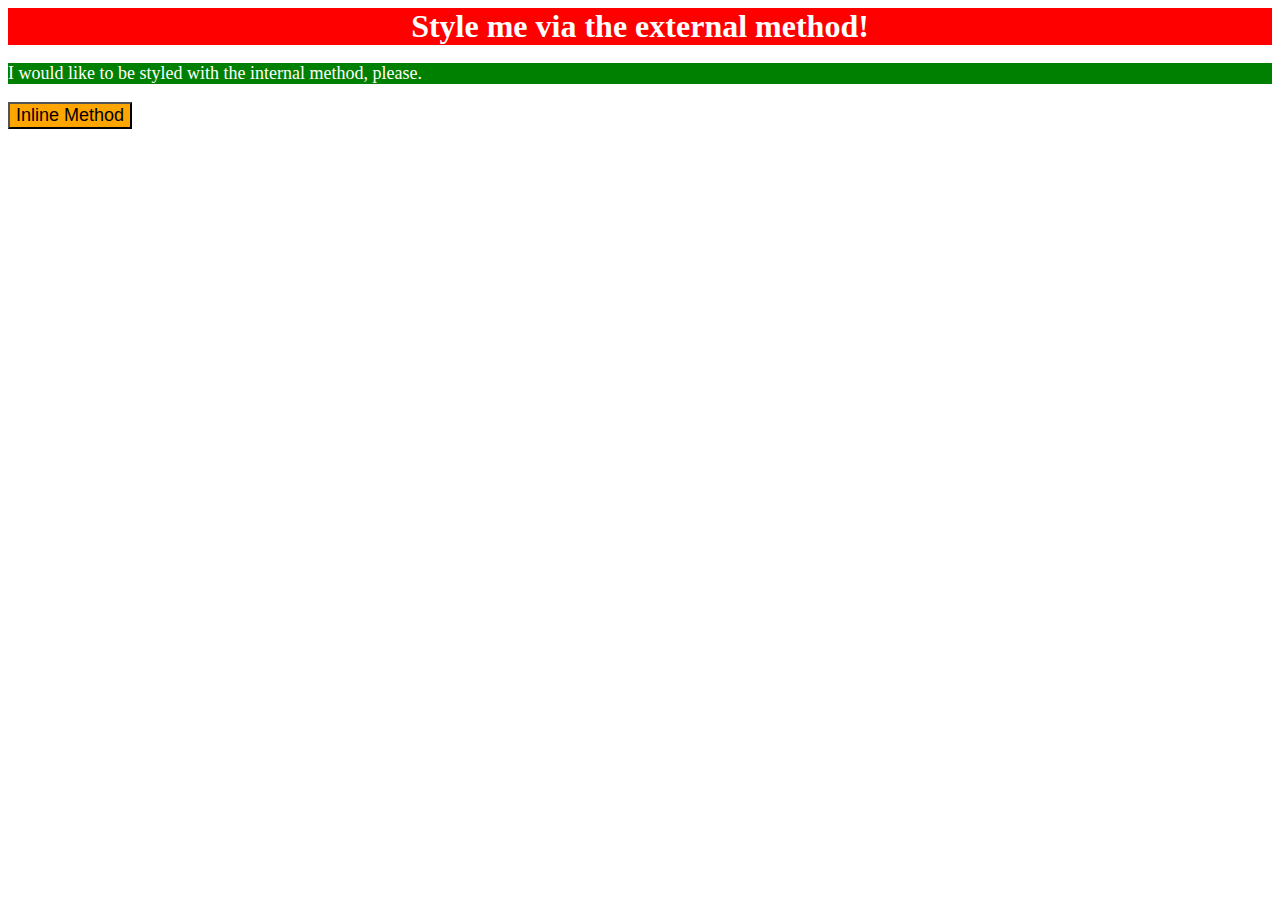
<file: 01-css-methods/index.html>
<!DOCTYPE html>
<html lang="es">
  <head>
    <meta charset="UTF-8">
    <meta http-equiv="X-UA-Compatible" content="IE=edge">
    <meta name="viewport" content="width=device-width, initial-scale=1.0">

    <link rel="stylesheet" href="styles.css"/>

    <style>
        p{
            background-color: green;
            color: white;
            font-size: 18px;
        }
    </style>
    
    <title>Methods for Adding CSS</title>
  </head>
  <body>
    <div>Style me via the external method!</div>
    <p>I would like to be styled with the internal method, please.</p>
    <button style="background-color: orange; font-size: 18px;">Inline Method</button>
  </body>
</html>
</file>
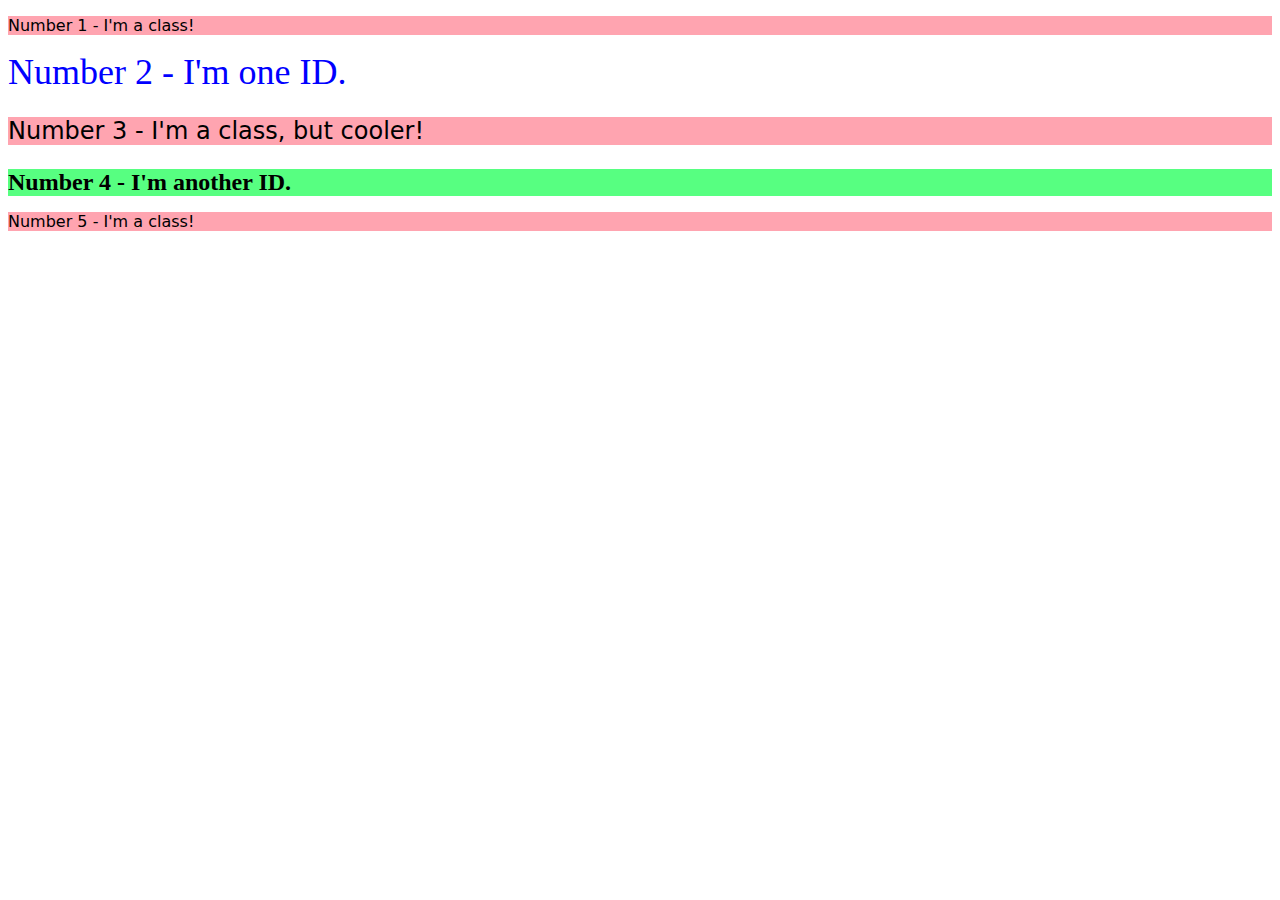
<file: 02-class-id-slectors/index.html>
<!DOCTYPE html>
<html lang="en">
  <head>
    <meta charset="UTF-8">
    <meta http-equiv="X-UA-Compatible" content="IE=edge">
    <meta name="viewport" content="width=device-width, initial-scale=1.0">
    <title>Class and ID Selectors</title>
    <link rel="stylesheet" href="styles.css">
  </head>
  <body>
    <p class="same">Number 1 - I'm a class!</p>
    <div id="number2">Number 2 - I'm one ID.</div>
    <p class="same size">Number 3 - I'm a class, but cooler!</p>
    <div id="number4" class="size">Number 4 - I'm another ID.</div>
    <p class="same">Number 5 - I'm a class!</p>
  </body>
</html>
</file>
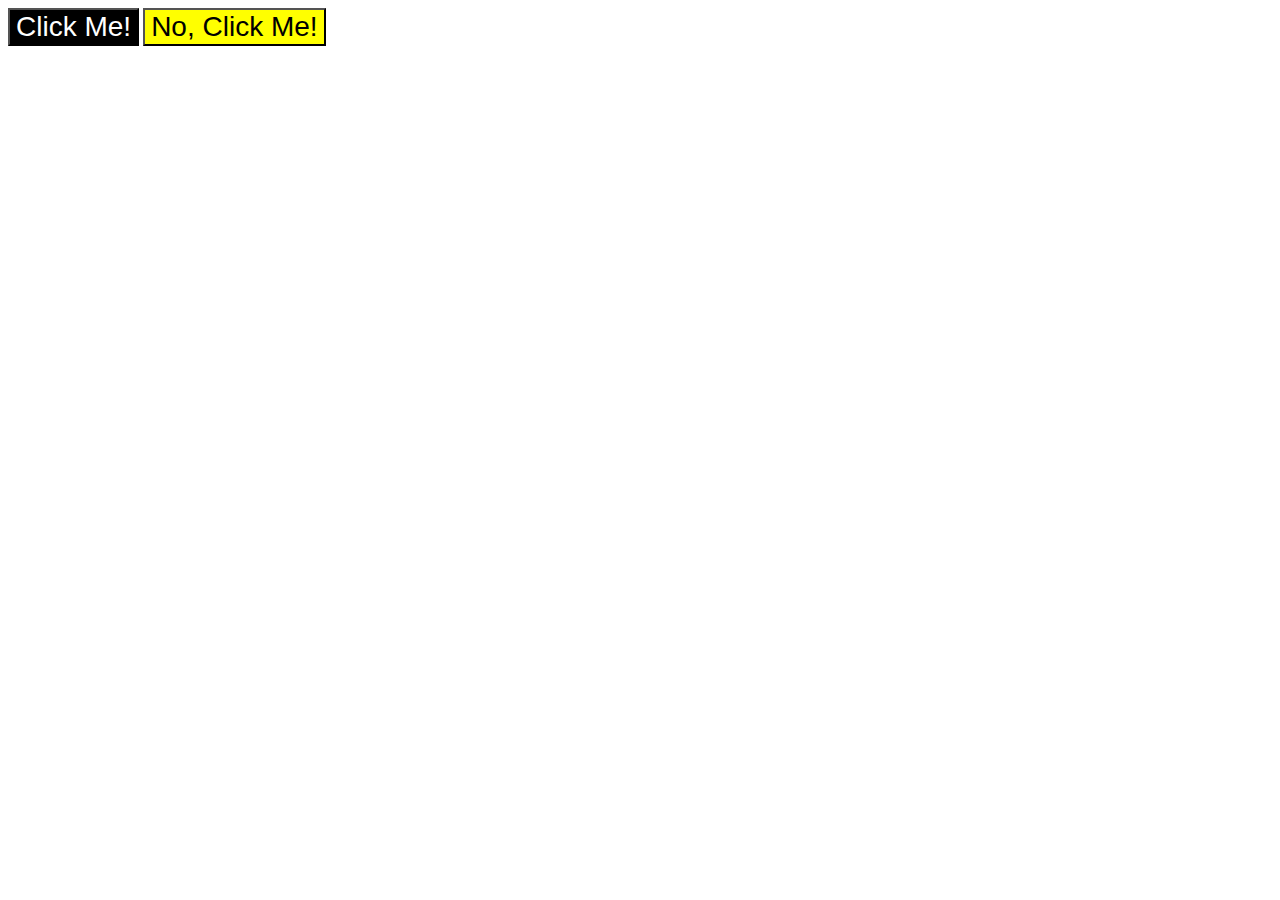
<file: 03-grouping-selectors/index.html>
<!DOCTYPE html>
<html lang="en">
  <head>
    <meta charset="UTF-8">
    <meta http-equiv="X-UA-Compatible" content="IE=edge">
    <meta name="viewport" content="width=device-width, initial-scale=1.0">
    <title>Grouping Selectors</title>
    <link rel="stylesheet" href="styles.css">
  </head>
  <body>
    <button class="si">Click Me!</button>
    <button class="no">No, Click Me!</button>
  </body>
</html>
</file>
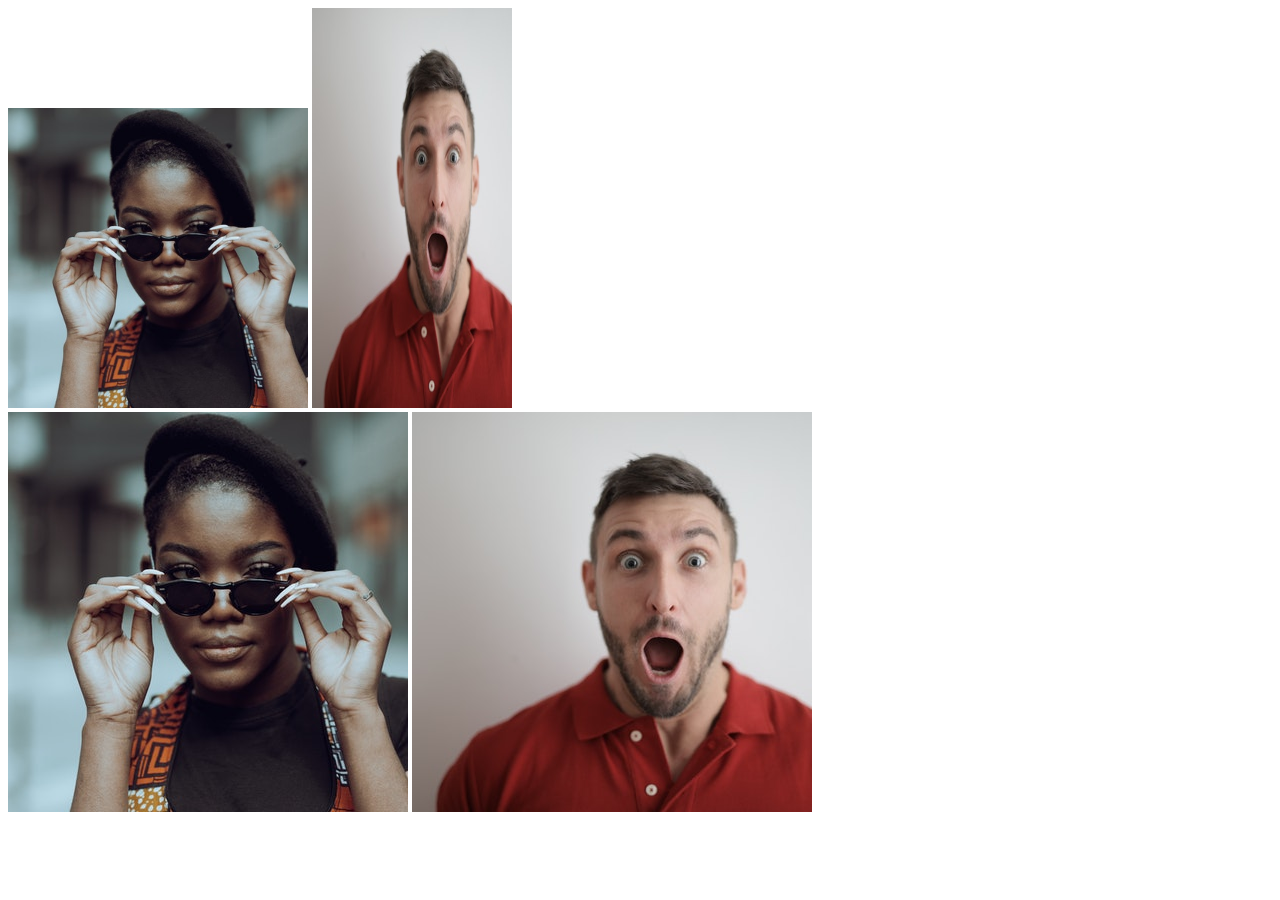
<file: 04-chaining-selectors/index.html>
<!DOCTYPE html>
<html lang="en">
  <head>
    <meta charset="UTF-8">
    <meta http-equiv="X-UA-Compatible" content="IE=edge">
    <meta name="viewport" content="width=device-width, initial-scale=1.0">
    <title>Chaining Selectors</title>
    <link rel="stylesheet" href="styles.css">
  </head>
  <body>
    <!-- Check image source path. Review Foundations lesson - Links and Images -->
    <!-- Use the classes BELOW this line -->
    <div>
      <img class="avatar propor" src="../04-chaining-selectors/images/pexels-katho-mutodo-8434791.jpg" alt="Woman with glasses">
      <img class="avatar distor" src="../04-chaining-selectors/images/pexels-andrea-piacquadio-3777931.jpg" alt="Man with surprised expression">
    </div>
    <!-- Use the classes ABOVE this line -->
    <div>
      <img class="original propor" src="../04-chaining-selectors/images/pexels-katho-mutodo-8434791.jpg" alt="Woman with glasses">
      <img class="original distor" src="../04-chaining-selectors/images/pexels-andrea-piacquadio-3777931.jpg" alt="Man with surprised expression">
    </div>
  </body>
</html>
</file>
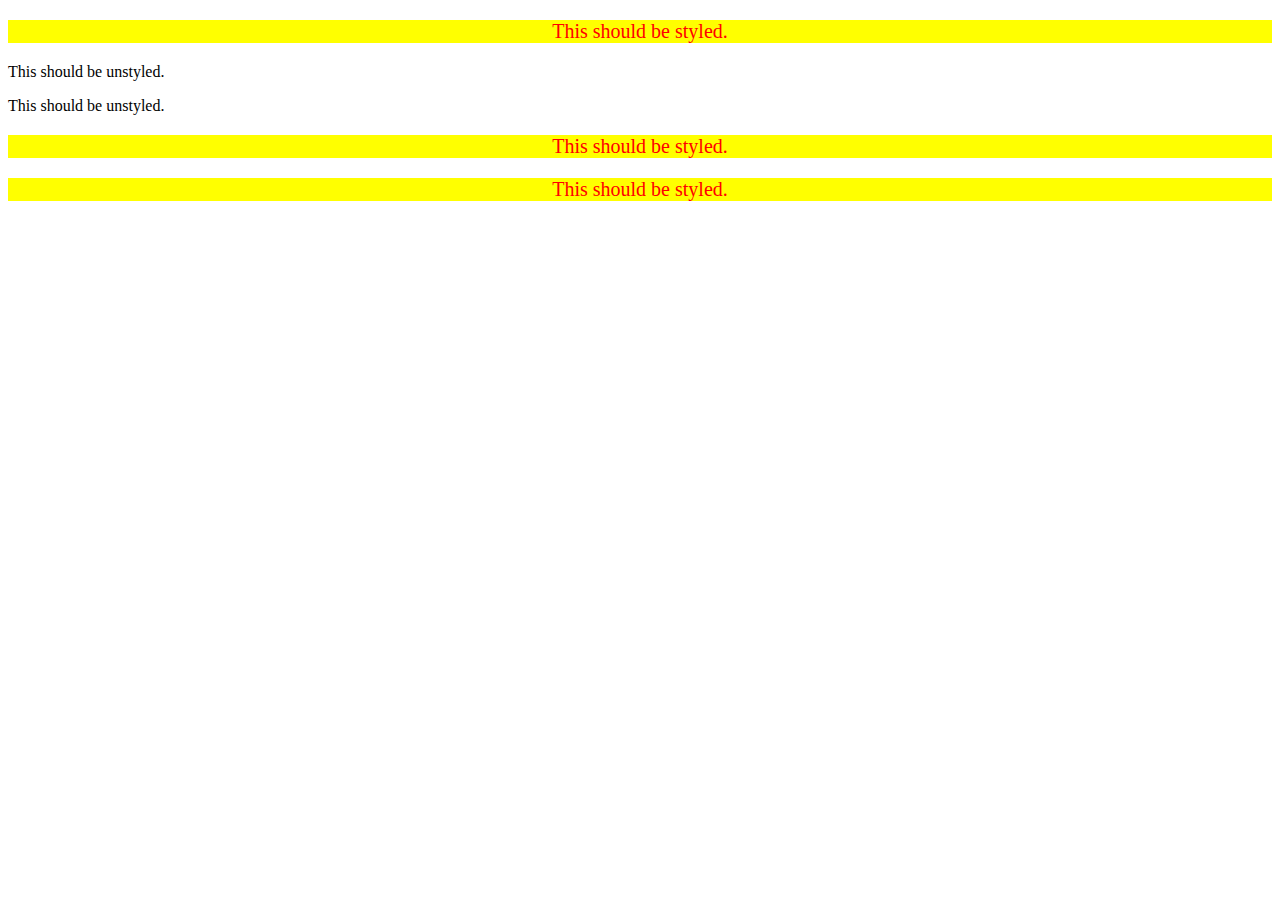
<file: 05-descendant-combinator/index.html>
<!DOCTYPE html>
<html lang="en">
  <head>
    <meta charset="UTF-8">
    <meta http-equiv="X-UA-Compatible" content="IE=edge">
    <meta name="viewport" content="width=device-width, initial-scale=1.0">
    <title>Descendant Combinator</title>
    <link rel="stylesheet" href="styles.css">
  </head>
  <body>
    <div class="container">
      <p class="text">This should be styled.</p>
    </div>
    <p class="text">This should be unstyled.</p>
    <p class="text">This should be unstyled.</p>
    <div class="container">
      <p class="text">This should be styled.</p>
      <p class="text">This should be styled.</p>
    </div>
  </body>
</html>
</file>
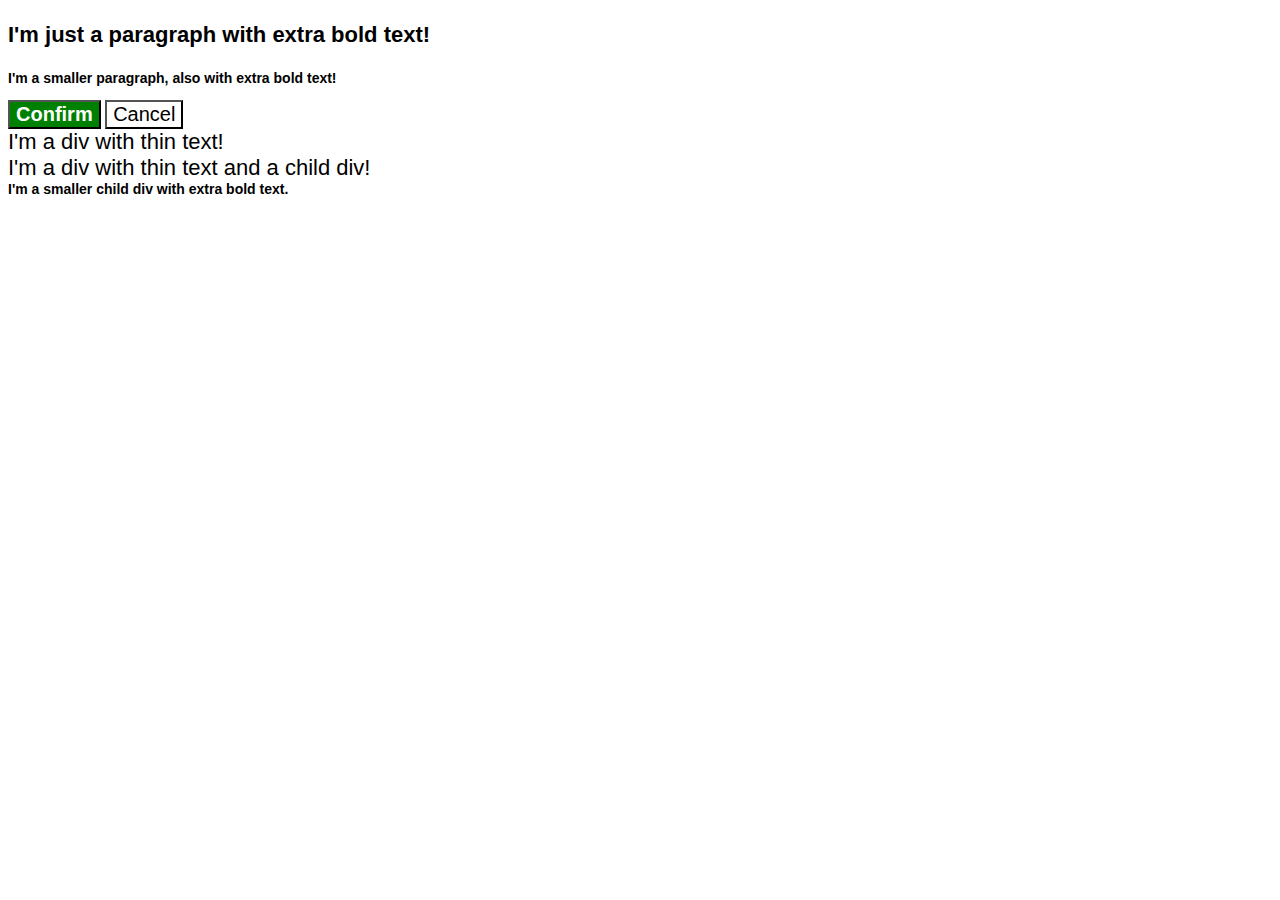
<file: 06-cascade-fix/index.html>
<!DOCTYPE html>
<html lang="en">
  <head>
    <meta charset="UTF-8">
    <meta http-equiv="X-UA-Compatible" content="IE=edge">
    <meta name="viewport" content="width=device-width, initial-scale=1.0">
    <title>Fix the Cascade</title>
    <link rel="stylesheet" href="styles.css">
  </head>
  <body>
    <p class="para">I'm just a paragraph with extra bold text!</p>
    <p class="para small-para">I'm a smaller paragraph, also with extra bold text!</p>

    <button id="confirm-button" class="button confirm">Confirm</button>
    <button id="cancel-button" class="button cancel">Cancel</button>

    <div class="text">I'm a div with thin text!</div>
    <div class="text">I'm a div with thin text and a child div!
      <div class="text child">I'm a smaller child div with extra bold text.</div>
    </div>
  </body>
</html>
</file>
<file: 01-css-methods/styles.css>
div{
    background-color: red;
    color: white;
    font-size: 32px;
    text-align: center;
    font-weight: bold;
}
</file>
<file: 02-class-id-slectors/styles.css>
.same{
    background-color: rgb(255, 164, 176);
    font-family: Verdana, "DejaVu Sans", sans-serif;
}

.size{
    font-size: 24px;
}

#number2{
    color: rgb(0, 0, 255);
    font-size: 36px;
}

#number4{
    background-color: rgb(87, 255, 129);
    font-weight: bold;
}
</file>
<file: 03-grouping-selectors/styles.css>
.si,
.no{
    font-size: 28px;
    font-family: helvetica, 'Times New Roman', sans-serif;
}
.si{
    background-color: black;
    color: white;
}
.no{background-color: yellow;
}
</file>
<file: 04-chaining-selectors/styles.css>
.avatar.propor{
    height: auto;
    width: 300px;
}
.avatar.distor{
    height: 400px;
    width: 200px;
}
</file>
<file: 05-descendant-combinator/styles.css>
.container p{
    background-color: yellow;
    color: red;
    font-size: 20px;
    text-align: center;
}
</file>
<file: 06-cascade-fix/styles.css>
body {
  font-family: Arial, Helvetica, sans-serif;
}

.para,
.small-para {
  color: hsl(0, 0%, 0%);
  font-weight: 800;
}

p.small-para {
  font-size: 14px;
}

.para {
  font-size: 22px;
}

#confirm-button {
  background: green;
  color: white;
  font-weight: bold;
} 

.button {
  background-color: rgb(255, 255, 255);
  color: rgb(0, 0, 0);
  font-size: 20px;
}

.text {
  color: rgb(0, 0, 0);
  font-size: 22px;
  font-weight: 100;
}

div.child {
  color: rgb(0, 0, 0);
  font-weight: 800;
  font-size: 14px;
}
</file>
